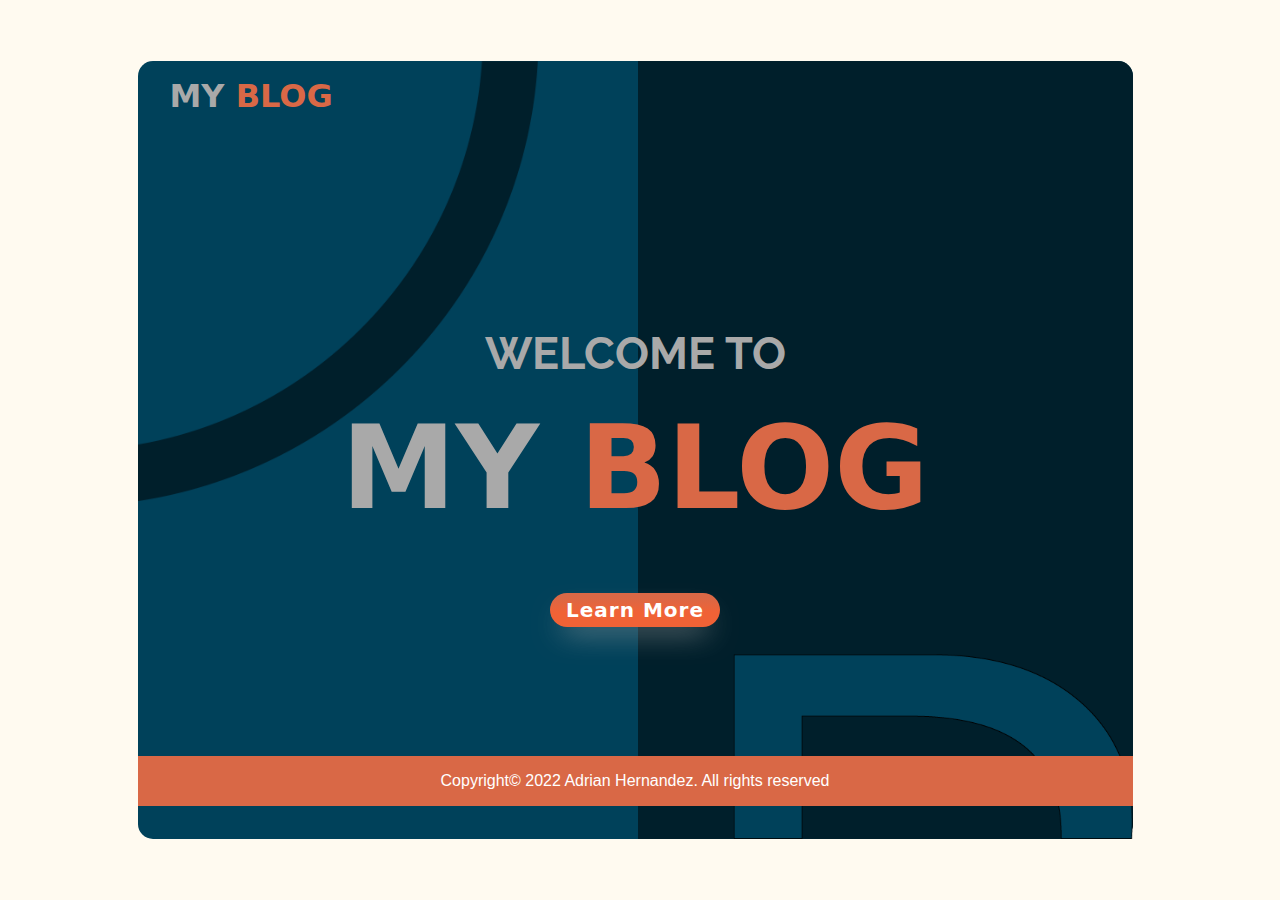
<file: index.html>
<!doctype html>

<html lang="en">
<head>
<meta charset="utf-8">
	<meta name="viewport" content="width=device-width, initial-scale=1.0">
<link rel="stylesheet" type="text/css" href="main.css" media="screen" />
<link href="//netdna.bootstrapcdn.com/font-awesome/4.1.0/css/font-awesome.min.css" rel="stylesheet">
<link rel="preconnect" href="https://fonts.googleapis.com">
<link rel="preconnect" href="https://fonts.gstatic.com" crossorigin>
<link href="https://fonts.googleapis.com/css2?family=Raleway:wght@300&display=swap" rel="stylesheet">
<title>CS112 / Landing</title>
</head>

	
	
<body>
<div id="wrapperLanding"></div>
<div id="imgLeft" ></div>
	
<div class="logoTitle"> MY <span>BLOG</span> </div>
<div class="right"></div>
	<div id="imgRight" ></div>
<div id="landingLogoWrapper">
  <div id="welcome">WELCOME TO</div>
  <div id="mainLogo" >MY <span>BLOG</span> </div>
  <div class="buttonLink"> 
    
    <!-- HTML !-->
    <button class="landingButton" role="button" onclick="window.location.href='myblog.html';" >Learn More</button>
	  
  </div>
	<div class="cooming">Mobile Site Cooming Soon</div>
</div>
    
	
<div id="footer"> </div>
<div class="name">Copyright&copy; 2022 Adrian Hernandez. All rights reserved</div>
</body>
		
		
		
		
</html>
</file>
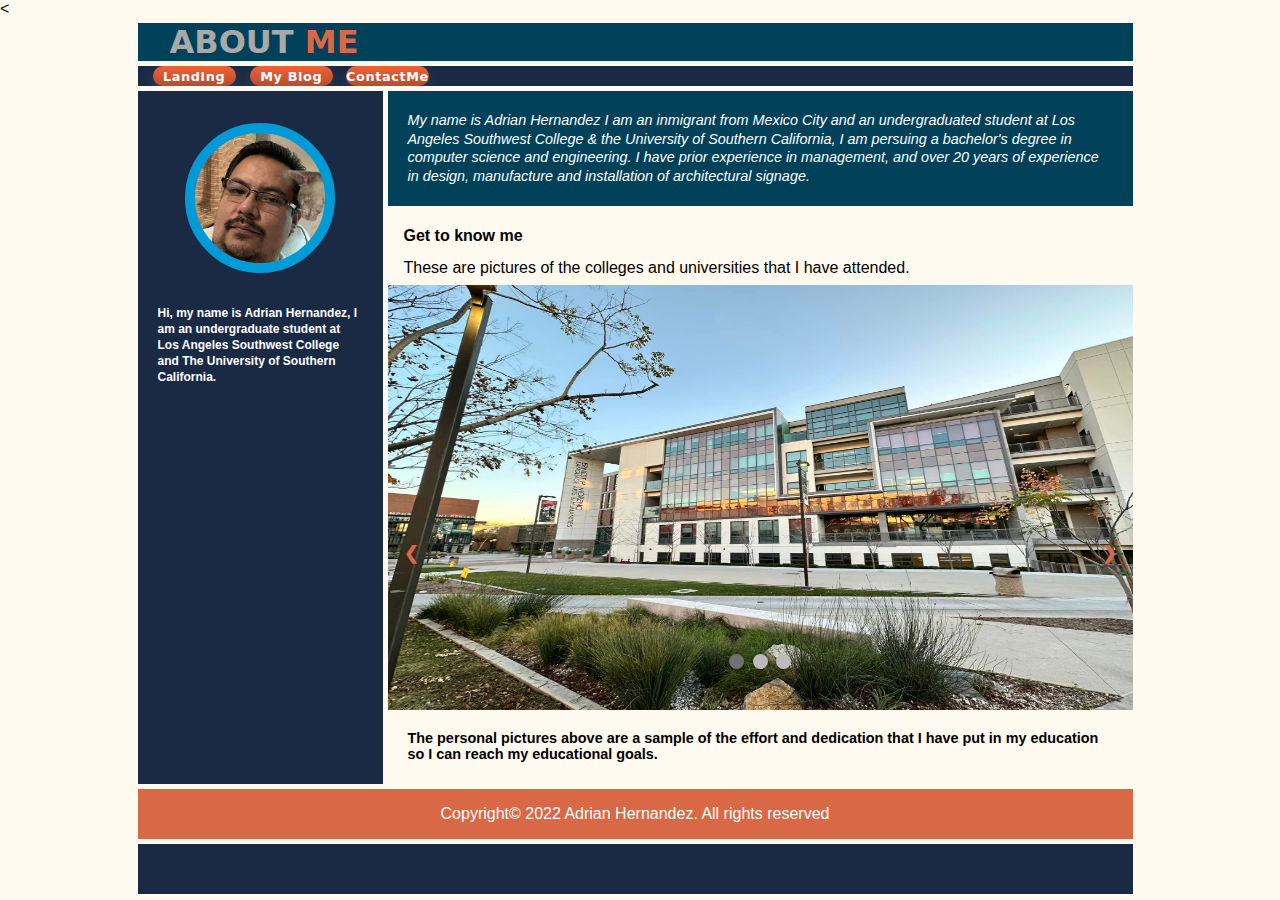
<file: aboutMe.html>
<!doctype html>

<html lang="en">
<head>
<meta charset="utf-8">
<meta name="viewport" content="width=device-width,initial-scale=1">
<link rel="stylesheet" type="text/css" href="main.css" media="screen" />
<link href="//netdna.bootstrapcdn.com/font-awesome/4.1.0/css/font-awesome.min.css" rel="stylesheet">
<link rel="preconnect" href="https://fonts.googleapis.com">
<link rel="preconnect" href="https://fonts.gstatic.com" crossorigin>
<link href="https://fonts.googleapis.com/css2?family=Raleway:wght@300&display=swap" rel="stylesheet">
<title>CS112 / About Me</title>
</head>

<body>
<div id="logo"> </div>
<div class="logoTitle"> ABOUT <span>ME</span> </div>
<div id="nav">
  <button class="linkOne" role="button" onclick="window.location.href='index.html';" >Landing </button>
  <button class="linkTwo" role="button" onclick="window.location.href='myblog.html';" >My Blog</button>
  <button class="linkTwo" role="button" onclick="window.location.href='contacMe.html';" >ContactMe</button>
</div>
<div id="header">
  <div class="blogHeader"> My name is Adrian Hernandez I am an inmigrant from Mexico City and an undergraduated student at Los Angeles Southwest College & the University of Southern California, I am persuing a bachelor's degree in computer science and engineering.
    
    I have prior experience in management, and over 20 years of experience in design, manufacture and installation of architectural signage. </div>
</div>
<div id="side-bar">
  <div id="profilePic"></div>
  <div class="profile"> Hi, my name is Adrian Hernandez, I am an undergraduate student at Los Angeles Southwest College and The University of Southern California. </div>
</div>
<div id="blogWrapper">
  <p>Get to know me</p>
  <a>These are pictures of the colleges and universities that I have attended.</a>
  <div class="carouselOne mySlides fade"><img class="image" src="img/325402540_577162037273836_5910670237303296317_n.jpg" alt="East LA College"></div>
  <div class="carouselOne mySlides fade"><img class="image" src="img/326118591_678089654007114_9118248669830673087_n.jpg" alt="East LA College"></div>
  <div class="carouselOne mySlides fade"><img class="image" src="img/Tommy Trojan.jpg" alt="University of Souther California"></div>
  <a class="prev" onclick="plusSlides(-1)">❮</a> <a class="next" onclick="plusSlides(1)">❯</a>
  <div class="dots" > <span class="dot" onclick="currentSlide(1)"></span> <span class="dot" onclick="currentSlide(2)"></span> <span class="dot" onclick="currentSlide(3)"></span> </div>
  <div class="containerDescription">The personal pictures above are a sample of the effort and dedication that I have put in my education so I can reach my educational goals. </div>
</div>
<div id="footer"></div>
<div id="credits"></div>
<<div class="name">Copyright&copy; 2022 Adrian Hernandez. All rights reserved</div>

<!--script>

		// script to manually move the carousel

let slideIndex = 1;

showSlides(slideIndex);



function plusSlides(n) {

  showSlides(slideIndex += n);

}



function currentSlide(n) {

  showSlides(slideIndex = n);

}



function showSlides(n) {

  let i;

  let slides = document.getElementsByClassName("mySlides");

  let dots = document.getElementsByClassName("dot");

  if (n > slides.length) {slideIndex = 1}    

  if (n < 1) {slideIndex = slides.length}

  for (i = 0; i < slides.length; i++) {

    slides[i].style.display = "none";  

  }

  for (i = 0; i < dots.length; i++) {

    dots[i].className = dots[i].className.replace(" active", "");

  }

  slides[slideIndex-1].style.display = "block";  

  dots[slideIndex-1].className += " active";

}

</script--> 

<script>

		// Automatic carousel

let slideIndex = 0;

showSlides();



function showSlides() {

  let i;

  let slides = document.getElementsByClassName("mySlides");

  let dots = document.getElementsByClassName("dot");

  for (i = 0; i < slides.length; i++) {

    slides[i].style.display = "none";  

  }

  slideIndex++;

  if (slideIndex > slides.length) {slideIndex = 1}    

  for (i = 0; i < dots.length; i++) {

    dots[i].className = dots[i].className.replace(" active", "");

  }

  slides[slideIndex-1].style.display = "block";  

  dots[slideIndex-1].className += " active";

  setTimeout(showSlides, 5000); // Change image every 2 seconds

}

</script>
</body>
</html>
</file>
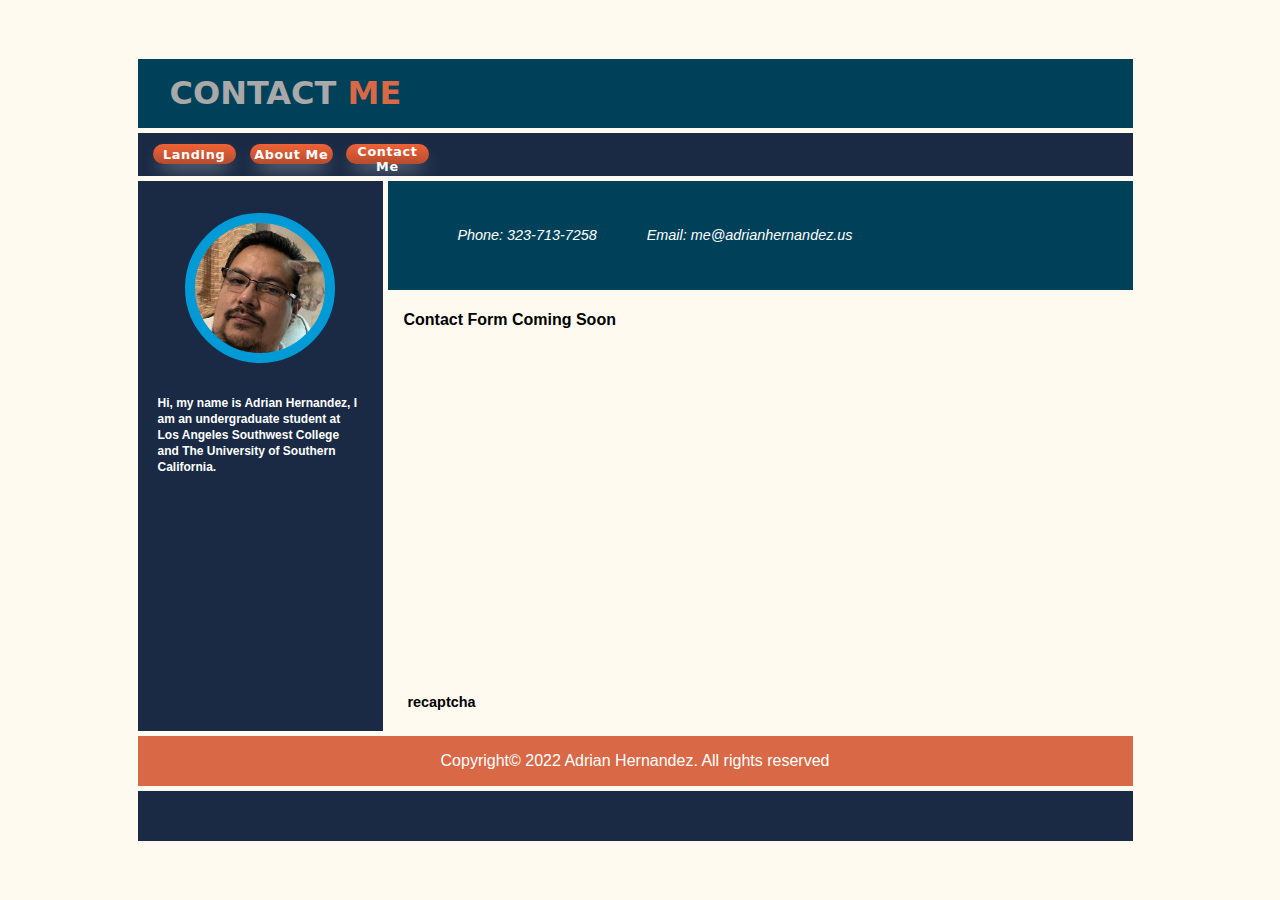
<file: contacMe.html>
<!doctype html>

<html lang="en">
<head>
<meta charset="utf-8">
<meta name="viewport" content="width=device-width,initial-scale=1">
<link rel="stylesheet" type="text/css" href="main.css" media="screen" />
<link href="//netdna.bootstrapcdn.com/font-awesome/4.1.0/css/font-awesome.min.css" rel="stylesheet">
<link rel="preconnect" href="https://fonts.googleapis.com">
<link rel="preconnect" href="https://fonts.gstatic.com" crossorigin>
<link href="https://fonts.googleapis.com/css2?family=Raleway:wght@300&display=swap" rel="stylesheet">
<title>CS112 / Contact Me</title>
</head>

<body>
<div id="logo"> </div>
<div class="logoTitle"> CONTACT <span>ME</span> </div>
<div id="nav">
  <button class="linkOne" role="button" onclick="window.location.href='index.html';" >Landing </button>
  <button class="linkTwo" role="button" onclick="window.location.href='aboutMe.html';" >About Me</button>
  <button class="linkTwo" role="button" onclick="window.location.href='contacMe.html';" >Contact Me</button>
</div>
<div id="header">
  <div class="blogHeader">
    <div class="phone">Phone: 323-713-7258</div>
    <div class="email">Email: me@adrianhernandez.us</div>
  </div>
</div>
<div id="side-bar">
  <div id="profilePic"></div>
  <div class="profile"> Hi, my name is Adrian Hernandez, I am an undergraduate student at Los Angeles Southwest College and The University of Southern California. </div>
</div>
<div id="blogWrapper">
  <p>Contact Form Coming Soon</p>
  <a></a>
  <div class="containerDescription"> recaptcha </div>
</div>
<div id="footer"></div>
<div id="credits"></div>
<div class="name">Copyright&copy; 2022 Adrian Hernandez. All rights reserved</div>
</body>
</html>
</file>
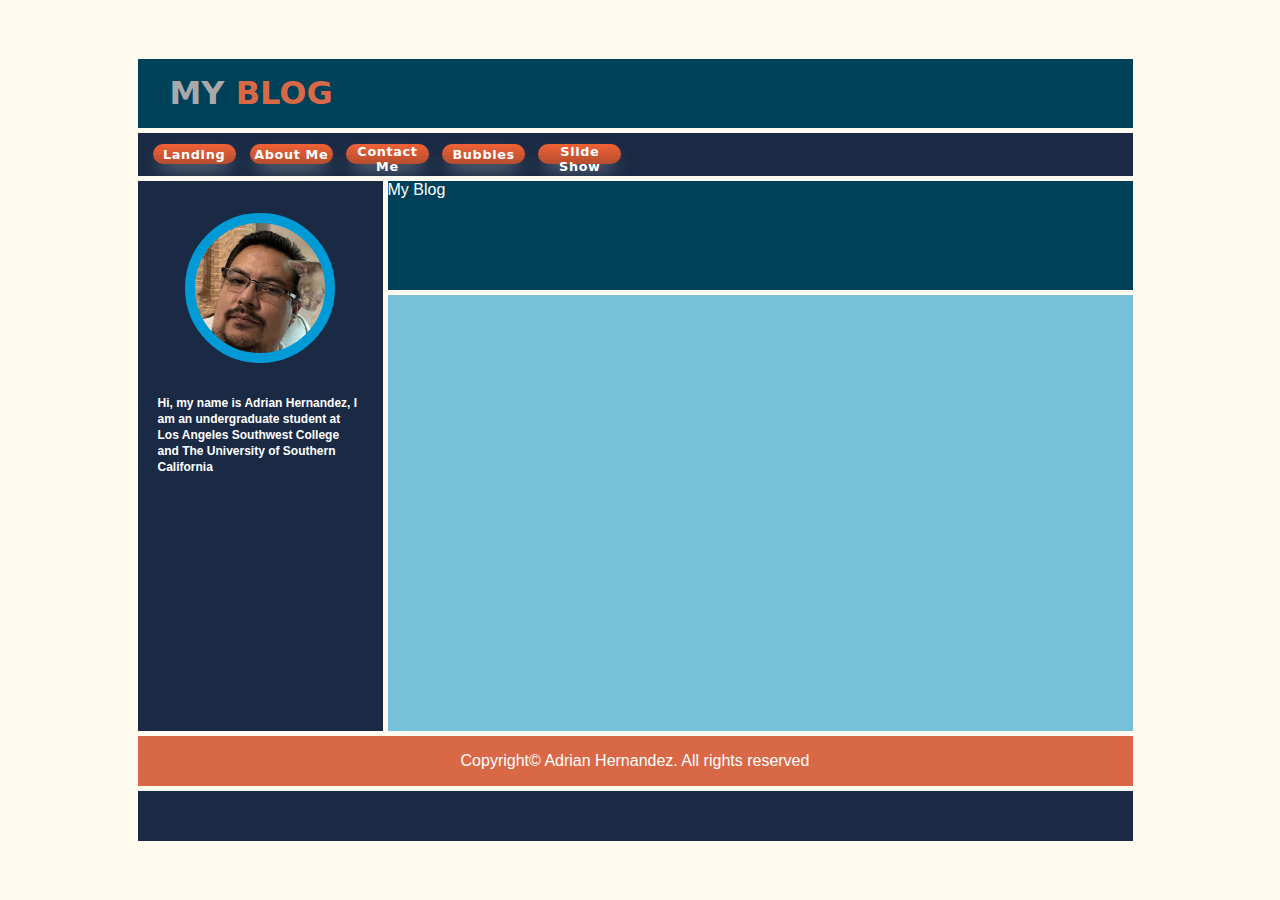
<file: home.html>
<!doctype html>

<html lang="en">
<head>
<meta charset="utf-8">
<link rel="stylesheet" type="text/css" href="main.css" media="screen" />
<link href="//netdna.bootstrapcdn.com/font-awesome/4.1.0/css/font-awesome.min.css" rel="stylesheet">
<link rel="preconnect" href="https://fonts.googleapis.com">
<link rel="preconnect" href="https://fonts.gstatic.com" crossorigin>
<link href="https://fonts.googleapis.com/css2?family=Raleway:wght@300&display=swap" rel="stylesheet">
<title>CS112 / My Blog</title>
</head>

<body>
<div id="logo"> </div>
<div class="logoTitle"> MY <span>BLOG</span> </div>
<div id="nav">
  <button class="linkOne" role="button" onclick="window.location.href='index.html';" >Landing </button>
  <button class="linkTwo" role="button" onclick="window.location.href='aboutMe.html';" >About Me</button>
  <button class="linkTwo" role="button" onclick="window.location.href='contacMe.html';" >Contact Me</button>
	<button class="linkTwo" role="button" onclick="window.location.href='bubbles.html';" >Bubbles</button>
	<button class="linkTwo" role="button" onclick="window.location.href='exampleOne.html';" >Slide Show</button>
</div>
<div id="header"> My Blog </div>
<div id="side-bar">
  <div id="profilePic"></div>
  <div class="profile"> Hi, my name is Adrian Hernandez, I am an undergraduate student at Los Angeles Southwest College and The University of Southern California </div>
</div>
	
	
<div id="Body-Area"> </div>
<div id="footer"></div>
<div id="credits"></div>
<div class="name">Copyright&copy; Adrian Hernandez. All rights reserved</div>
</body>
</html>
</file>
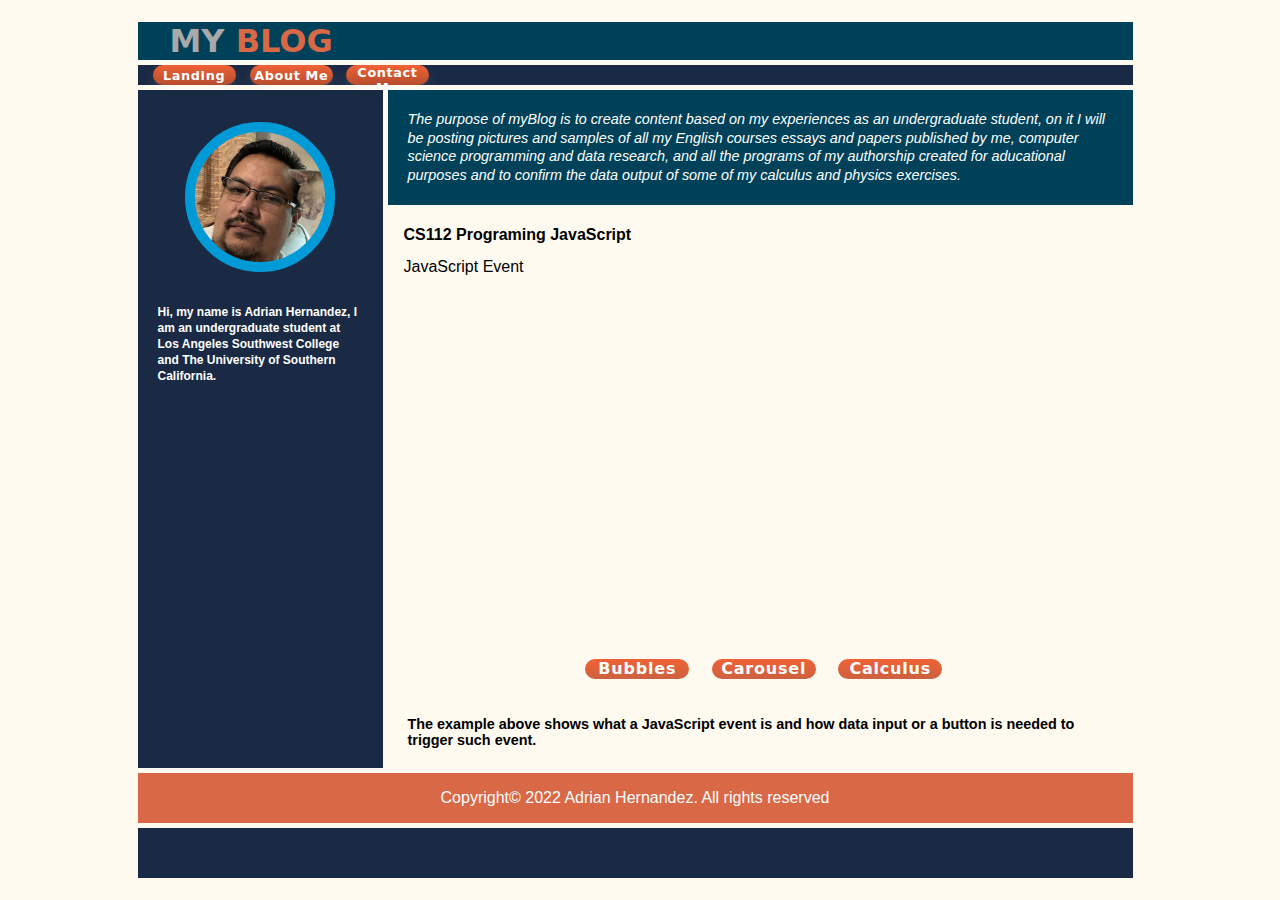
<file: myblog.html>
<!doctype html>

<html lang="en">
<head>
<meta charset="utf-8">
<meta name="viewport" content="width=device-width,initial-scale=1">
<link rel="stylesheet" type="text/css" href="main.css" media="screen" />
<link href="//netdna.bootstrapcdn.com/font-awesome/4.1.0/css/font-awesome.min.css" rel="stylesheet">
<link rel="preconnect" href="https://fonts.googleapis.com">
<link rel="preconnect" href="https://fonts.gstatic.com" crossorigin>
<link href="https://fonts.googleapis.com/css2?family=Raleway:wght@300&display=swap" rel="stylesheet">
    <script src="https://ajax.googleapis.com/ajax/libs/jquery/3.6.1/jquery.min.js"></script>
<title>CS112 / My Blog</title>
</head>

<body>
<div id="logo"> </div>
<div class="logoTitle"> MY <span>BLOG</span> </div>
<div id="nav">
  <button class="linkOne" role="button" onclick="window.location.href='index.html';" >Landing </button>
  <button class="linkTwo" role="button" onclick="window.location.href='aboutMe.html';" >About Me</button>
  <button class="linkTwo" role="button" onclick="window.location.href='contacMe.html';" >Contact Me</button>
</div>
<div id="header">
  <div class="blogHeader"> The purpose of myBlog is to create content based on my experiences as an undergraduate student, on it I will be posting pictures and samples of all my English courses essays and papers published by me, computer science programming and data research, and all the programs of my authorship created for aducational purposes and to confirm the data output of some of my calculus and physics exercises. </div>
</div>
<div id="side-bar">
  <div id="profilePic"></div>
  <div class="profile"> Hi, my name is Adrian Hernandez, I am an undergraduate student at Los Angeles Southwest College and The University of Southern California. </div>
</div>
<div id="blogWrapper">
  <p>CS112 Programing JavaScript</p>
  <a>JavaScript Event</a>
 
  <div id="blogContainer">
    <div id="myBubbles"></div>
    <div id="myCarousel"></div>
    <div id="myCalculus" style="background-color: floralwhite"></div>   
  </div>
    
    
    
    
    
   
  <div class="bubblesButtons">
    <button class="linkOne" onclick="myBubbles()">Bubbles</button>
    <button class="linkOne" onclick="myCarousel()">Carousel</button>
    <button class="linkOne" onclick="myCalculus()" >Calculus</button>
  </div>
  <div class="containerDescription"> The example above shows what a JavaScript event is and how data input or a button is needed to trigger such event. </div>
</div>

<div id="footer"></div>
<div id="credits"></div>
<div class="name">Copyright&copy; 2022 Adrian Hernandez. All rights reserved</div>
    
    
    
    
    <script src="main.js"></script>
</body>
</html>
</file>
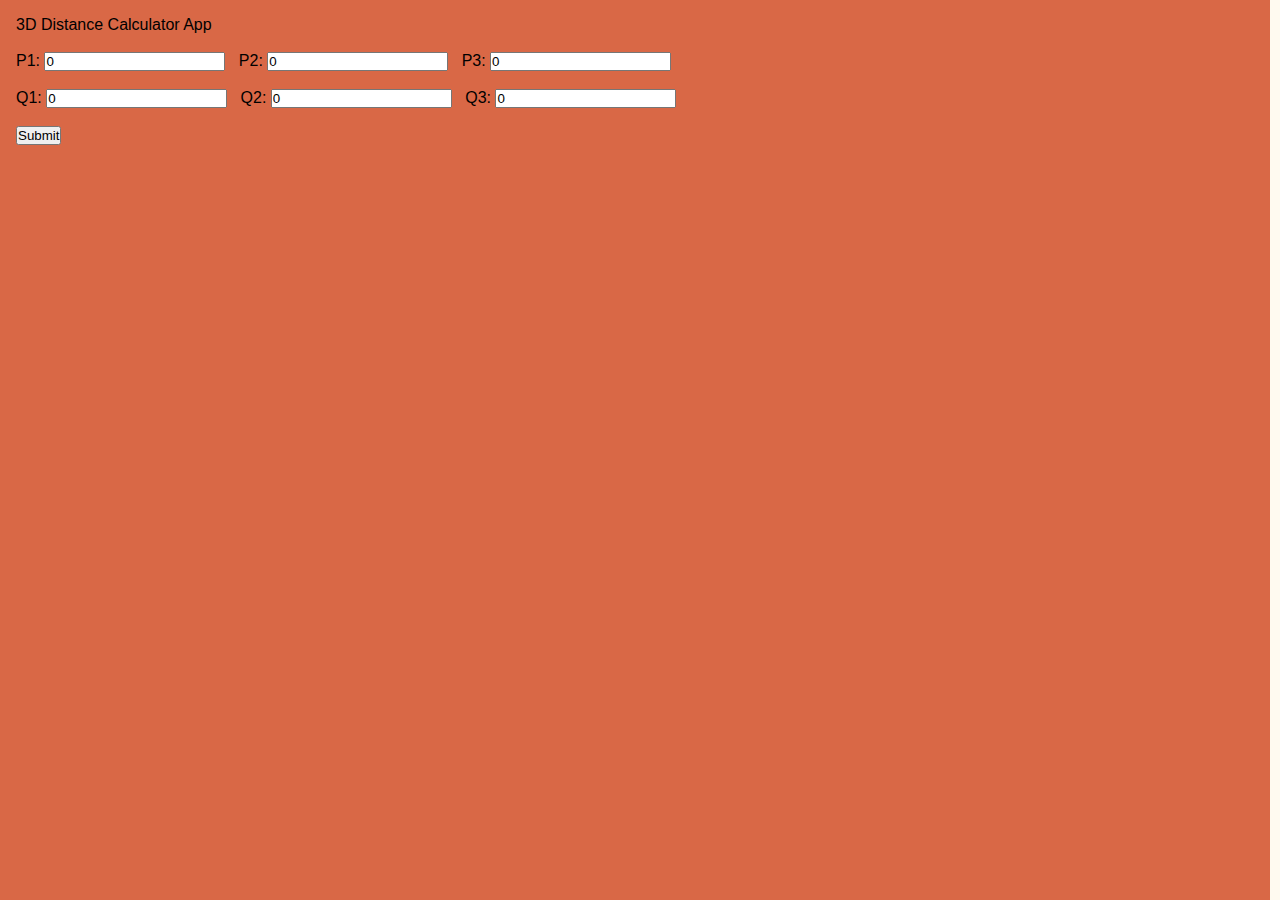
<file: myCalculus.html>
<!doctype html>
<html>
<head>
<meta charset="UTF-8">
<title>MyCalculus</title>
<link href="main.css" rel="stylesheet" type="text/css">
<script src="https://ajax.googleapis.com/ajax/libs/jquery/3.6.1/jquery.min.js"></script>
</head>

<body style="overflow: hidden">
<div id="myCalculus"> 3D Distance Calculator App
    <br>
    <br>
  <label>P1:</label>
  <input id="P1" value="0">
&nbsp
  <label> P2:</label>
  <input id="P2" value="0">
  &nbsp
  <label> P3:</label>
  <input id="P3" value="0">
  <br>
  <br>
  <label>Q1:</label>
  <input id="Q1" value="0">
  &nbsp
  <label>Q2:</label>
  <input id="Q2" value="0">
  &nbsp
  <label>Q3:</label>
  <input id="Q3" value="0">
  <br>
  <br>
    <button onClick="my3D()">Submit</button>
      <br>
    <br>
    <div type="text" id="total">
  </div>
</div>
<script src="main.js"></script>
</body>
</html>
</file>
<file: main.css>
@charset "utf-8";
/* CSS Document */
* {
  margin: 0px;
  padding: 0px;
}
body {
  display: grid;
  grid-template-columns: 2fr repeat(4, 245px) 2fr;
  /*grid-template-rows: 150px 100px 60px 200px 800px 100px 100px;*/
  grid-template-rows: 1fr 1.25fr .8fr 2fr 8fr .5fr 0.5fr 1fr;
  max-height: 100%;
  font-family: Cambria, "Hoefler Text", "Liberation Serif", Times, "Times New Roman", "serif";
  gap: 5px;
  width: 100vw;
  height: 100vh;
  background-color: floralwhite;
  padding-right: 10px;
}
#wrapperLanding {
  grid-column: 2 / 6;
  grid-row: 2 / 8;
  background-color: #00415a; /* <================================= CODE USED TO COLOR THE BACKGROUND ===============================> */
  border-bottom-left-radius: 15px;
  border-top-left-radius: 15px;
  border-bottom-right-radius: 15px;
  border-top-right-radius: 15px;
}
.right {
  grid-column: 4 / 6;
  grid-row: 2 / 8;
  background-color: #001f2b;
  border-bottom-right-radius: 15px;
  border-top-right-radius: 15px;
}
#logo {
  grid-column: 2 / 6;
  grid-row: 2/3;
  /*background-color: #A06A7F; /* <================================= CODE USED TO COLOR THE BACKGROUND ===============================> */
  /*padding-left: 2%; /* <================================= COMMENT ===============================> */
  /*line-height: 50px;  /* <================================= COMMENT ===============================> */
  background-color: #00415a; /* <================================= CODE USED TO COLOR THE BACKGROUND ===============================> */
}
.logoTitle {
  grid-column: 2 / 6;
  grid-row: 2 / 3;
  font-family: Segoe, "Segoe UI ", "DejaVu Sans", "Trebuchet MS", Verdana, "sans-serif";
  font-weight: bold;
  font-size: 2em;
  color: darkgray;
  padding-left: 1em;
  margin: auto 0; /* <================================= Helps to center the text from top to bottom ===============================> */
  text-align: left;
}
#imgLeft {
  grid-column: 2 / 4;
  grid-row: 2 / 6;
  background-image: url("img/imgOne.png");
  background-size: 25em;
  background-repeat: no-repeat;
}
#imgRight {
  grid-column: 4 / 6;
  grid-row: 3 / 8;
  background-image: url("img/B landing.png");
  background-size: 25em;
  background-position: bottom right;
  background-repeat: no-repeat;
  height: auto;
  max-width: 100%;
}
span {
  color: #D96846;
}
#nav {
  grid-column: 2 / 6;
  grid-row: 3/4;
  background-color: #1A2A44; /* <================================= CODE USED TO COLOR THE BACKGROUND ===============================> */
  font-family: Segoe, "Segoe UI ", "DejaVu Sans", "Trebuchet MS", Verdana, "sans-serif";
  font-weight: bold;
  font-size: 0.8em;
  display: flex; /* <=============== This is a flexbox condition that allows me to place the buttons next to each other ==================>*/
  flex-direction: row; /* <=============== This is a flexbox condition that allows me to place the buttons next to each other ==================>*/
}
.linkOne {
  align-items: center; /* <=========================== This is a flexbox style button Centers from top to bottom =======================>*/
  justify-content: center; /* <=========================== This is a flexbox style button centers from left to right =======================>*/
  margin: auto 7.5px auto 15px;
  width: 6.5em;
  height: 20px;
  cursor: pointer;
  border-radius: 15px;
  background: rgb(201, 82, 45);
  background: linear-gradient(0deg, rgba(201, 82, 45, 0.9081757703081232) 7%, rgba(240, 98, 54, 1) 100%);
  border: none;
  grid-column: 2/3;
  font-family: Segoe, "Segoe UI ", "DejaVu Sans", "Trebuchet MS", Verdana, "sans-serif";
  font-weight: bold;
  font-size: 1em;
  color: white;
  box-shadow: 0 0.7em 1.5em -0.6em white;
  letter-spacing: 0.05em;
  user-select: none;
  -webkit-user-select: none;
  touch-action: manipulation;
}
.linkOne:hover {
  box-shadow: 0 0.5em 1.5em -0.5em darkgrey;
}
.linkOne:active {
  box-shadow: 0 0.3em 1em -0.5em darkgrey
}
.linkTwo {
  align-items: center; /* <=========================== This is a flexbox style button Centers from top to bottom =======================>*/
  justify-content: center; /* <=========================== This is a flexbox style button centers from left to right =======================>*/
  margin: auto 6.5px;
  width: 6.5em;
  height: 20px;
  cursor: pointer;
  border-radius: 15px;
  background: rgb(201, 82, 45);
  background: linear-gradient(0deg, rgba(201, 82, 45, 0.9081757703081232) 7%, rgba(240, 98, 54, 1) 100%);
  border: none;
  grid-column: 2/3;
  font-family: Segoe, "Segoe UI ", "DejaVu Sans", "Trebuchet MS", Verdana, "sans-serif";
  font-weight: bold;
  font-size: 1em;
  color: white;
  box-shadow: 0 0.7em 1.5em -0.6em white;
  letter-spacing: 0.05em;
  user-select: none;
  -webkit-user-select: none;
  touch-action: manipulation;
}
.linkTwo:hover {
  box-shadow: 0 0.5em 1.5em -0.5em darkgrey;
}
.linkTwo:active {
  box-shadow: 0 0.3em 1em -0.5em darkgrey;
}
#header {
  grid-column: 3 / 6;
  grid-row: 4/5;
  background-color: #00415a; /* <================================= CODE USED TO COLOR THE BACKGROUND ===============================> */
  display: flex; /* <=============== This display have to be declared in the parent and all the children  ==================>*/
  color: white;
	flex-direction: row; /* <=============== This is a flexbox condition that allows me to place the buttons next to each other ==================>*/
}
.blogHeader {
  display: flex;
  align-items: center;
  text-align: left;
  font-size: .9em;
  font-style: italic;
  font-weight: 500;
  margin: 20px;
  line-height: 14pt;
	  flex-direction: row; /* <=============== This is a flexbox condition that allows me to place the buttons next to each other ==================>*/
	justify-content: center;
}
.phone{
	
	
	text-align: left;
	align-items: flex-end;
	margin: auto;
	padding: 0px 25px 0px 50px;
	
	
}

.email {
	
	
	text-align: right;
	align-content: flex-end;
    margin: auto; 
		padding: 0px 50px 0px 25px;
	
}





#blogWrapper {
  grid-column: 3/6;
  grid-row: 5/6;
  display: grid;
  grid-template-columns: repeat(2, 1fr);
  grid-template-rows: repeat(6, 1fr) .75fr 1fr;
  /*background-color: #00415a;*/
}
p {
  grid-column: 1/3;
  grid-row: 1/2;
  font-family: Arial;
  font-weight: bold;
  padding: 1em 0 0 1em;
  color: black;
}
a {
  grid-column: 1/3;
  grid-row: 1/3;
  font-family: Arial;
  color: black;
  padding: 3em 0 0em 1em;
}
#blogContainer {
  grid-column: 1/3;
  grid-row: 2/7;
  margin: 2.5em;
  position: relative;
  width: 100%;
  overflow: hidden;
  padding-top: 56.25%; /* 16:9 Aspect Ratio */
  /* Add the blur effect */
  /*filter: blur(8px);
  -webkit-filter: blur(8px);*/
}
#blogContainerPics {
  grid-column: 1/3;
  grid-row: 2/8;
  position: relative;
  width: 100%;
  overflow: hidden;
  padding-top: 56.25%; /* 16:9 Aspect Ratio */
  /* Add the blur effect */
  /*filter: blur(8px);
  -webkit-filter: blur(8px);*/
}
.bubblesButtons {
  grid-column: 1/3;
  grid-row: 7/8;
  display: flex; /* <=============== This is a flexbox condition that allows me to place the buttons next to each other ==================>*/
  flex-direction: row; /* <=============== This is a flexbox condition that allows me to place the buttons next to each other ==================>*/
  justify-content: center;
}
.responsive-iframe {
  position: absolute;
  top: 0;
  left: 0;
  bottom: 0;
  right: 0;
  width: 100%;
  height: 100%;
  border: none;
  padding: 1em 1.5em 1em 3.5;
}
.containerDescription {
  grid-column: 1/3;
  grid-row: 8/9;
  font-family: Arial;
  color: black;
  font-size: .9em;
  font-weight: 600;
  margin: 20px 20px;
}
#side-bar {
  grid-column: 2 / 3;
  grid-row: 4/6;
  min-height: 400px;
  background-color: #1A2A44; /* <================================= CODE USED TO COLOR THE BACKGROUND ===============================> */
  line-height: 25px;
}
#profilePic {
  background-image: url("img/about.jpg");
  background-size: 180px;
  background-repeat: no-repeat;
  max-width: 100%;
  max-height: 100%;
  height: 150px;
  width: 150px;
  border-radius: 90px;
  display: block;
  margin: 2em auto;
  border: 10px solid #009bd6;
}
.profile {
  margin: 20px 20px;
  text-align: left;
  font-size: 0.75em;
  font-weight: bold;
  line-height: 12pt;
  color: white;
}
#Body-Area {
  grid-column: 3 / 6;
  grid-row: 5 / 6;
  min-height: 400px;
  background-color: #76C1D8; /* <================================= CODE USED TO COLOR THE BACKGROUND ===============================> */
  line-height: 400px;
  text-align: center;
  /* background-image: url("img/background.jpeg"); /* <================================= CODE TO INSERT AND EDIT THE IMAGE BACKGROUND ===============================< */
  background-position: center;
  background-repeat: no-repeat;
  background-size: contain; /* <================================= CODE TO INSERT AND EDIT THE IMAGE BACKGROUND ===============================< */
}
#footer {
  grid-column: 2 / 6;
  grid-row: 6/7;
  min-height: 50px;
  background-color: #D96846; /* <================================= CODE USED TO COLOR THE BACKGROUND ===============================> */
  line-height: 50px;
  text-align: center;
  display: flex;
}
#credits {
  grid-column: 2 / 6;
  grid-row: 7/8;
  min-height: 50px;
  background-color: #1A2A44; /* <================================= CODE USED TO COLOR THE BACKGROUND ===============================> */
  padding-left: 2%;
}
.name {
  grid-column: 2 / 6;
  grid-row: 6/7;
  min-height: 50px;
  font-size: 1em;
  color: white;
  text-align: center;
  margin: auto 0; /* <================================= Helps to center the text from top to bottom ===============================> */
  line-height: 50px;
}
#landingLogoWrapper {
  grid-column: 2 / 6;
  grid-row: 4 / 6;
  display: grid;
  grid-template-columns: repeat(4, 1fr);
  grid-template-rows: repeat(4, 1fr);
  font-family: Segoe, "Segoe UI ", "DejaVu Sans", "Trebuchet MS", Verdana, "sans-serif";
  font-weight: bold;
  font-size: 2.5em;
  color: darkgray;
}
.buttonLink {
  grid-column: 2 / 4;
  grid-row: 3 / 5;
  color: white;
  text-align: center;
  margin: auto auto;
}
#welcome { /*<============================= WELCOME MSG ===============================>*/
  grid-column: 1 / 5;
  grid-row: 2 / 3;
  font-size: 45px;
  font-family: 'Raleway', sans-serif;
  color: darkgrey;
  text-align: center;
  margin: 0 auto auto;
}
#mainLogo { /*<============================= CENTER "B" LOGO ===============================>*/
  grid-column: 1 / 5;
  grid-row: 2 / 4;
  text-align: center;
  color: darkgray;
  font-size: 9vw;
  font-family: Segoe, "Segoe UI ", "DejaVu Sans", "Trebuchet MS", Verdana, "sans-serif";
  margin: auto auto;
}
/* CSS */
.landingButton {
  display: flex;
  align-items: center;
  font-family: Segoe, "Segoe UI ", "DejaVu Sans", "Trebuchet MS", Verdana, "sans-serif";
  font-weight: bold;
  font-size: 20px;
  padding: 0.25em .8em;
  color: white;
  background: rgb(240, 98, 54);
  background: linear-gradient(0deg, rgba(240, 98, 54, 1) 43%, rgba(217, 104, 70, 1) 89%);
  border: none;
  box-shadow: 0 0.7em 1.5em -0.6em darkgrey;
  letter-spacing: 0.05em;
  border-radius: 5em;
  cursor: pointer;
  user-select: none;
  -webkit-user-select: none;
  touch-action: manipulation;
}
.landingButton:hover {
  box-shadow: 0 0.5em 1.5em -0.5em darkgrey;
}
.landingButton:active {
  box-shadow: 0 0.3em 1em -0.5em darkgrey;
}
#blogContainer, #blogContainer:before, #blogContainer:after {
  margin: 0;
  padding: 0;
  box-sizing: border-box;
}
/*body {  
   
  overflow: hidden; <================= center fix the display into an fixed image   
} */
.bubble {
  position: absolute;
  top: 0;
  left: 0;
  border-radius: 50%;
  cursor: pointer;
  transition: linear 2s, transform .2s;
}
.bubble:hover {
  transform: scale(1.7);
}
.bubble--bust {
  transform: scale(1.8);
}
.iframe {
  grid-column: 1/3;
  grid-row: 2/7;
  margin: 2em;
}
/*               PICtures Carousel    */
* {
  box-sizing: border-box
}
body {
  font-family: Verdana, sans-serif;
  margin: 0
}
.mySlides {
  display: none
}
img {
  vertical-align: middle;
}
/* Slideshow container */
.slideshow-container {
  max-width: 1000px;
  position: relative;
  margin: auto;
}
/* Next & previous buttons */
.prev {
  grid-column: 1/3;
  grid-row: 5/6;
  cursor: pointer;
  margin: auto auto 0 0;
  width: 25;
  ;
  padding: 16px;
  color: #D96846;
  font-weight: bold;
  font-size: 18px;
  transition: 0.6s ease;
  border-radius: 0 3px 3px 0;
  user-select: none;
}
.next {
  grid-column: 1/3;
  grid-row: 5/6;
  cursor: pointer;
  margin: auto 0 0 auto;
  width: 25;
  ;
  padding: 16px;
  color: #D96846;
  font-weight: bold;
  font-size: 18px;
  transition: 0.6s ease;
  border-radius: 0 3px 3px 0;
  user-select: none;
}
/* On hover, add a black background color with a little bit see-through */
.prev:hover, .next:hover {
  background-color: rgba(0, 0, 0, 0.8);
}
/* Caption text */
.text {
  color: #f2f2f2;
  font-size: 15px;
  padding: 8px 12px;
  position: absolute;
  bottom: 8px;
  width: 100%;
  text-align: center;
}
/* Number text (1/3 etc) */
.numbertext {
  color: #f2f2f2;
  font-size: 12px;
  padding: 8px 12px;
  position: absolute;
  top: 0;
}
/* The dots/bullets/indicators */
.dot {
  cursor: pointer;
  height: 15px;
  width: 15px;
  margin: 0 2px;
  background-color: #bbb;
  border-radius: 50%;
  display: inline-block;
  transition: background-color 0.6s ease;
}
.active, .dot:hover {
  background-color: #717171;
}
/* Fading animation */
.fade {
  animation-name: fade;
  animation-duration: 1.5s;
}
@keyframes fade {
  from {
    opacity: .4
  }
  to {
    opacity: 1
  }
}
.carouselOne {
  grid-column: 1/3;
  grid-row: 2/8;
  max-height: 100em;
}
.image {
  width: 758px;
  max-width: 100%;
  height: 425px;
  overflow: hidden;
}
.dots {
  grid-column: 1/3;
  grid-row: 7/8;
  text-align: center;
}
/* Fading animation */
.fade {
  animation-name: fade;
  animation-duration: 1.5s;
}
@keyframes fade {
  from {
    opacity: .4
  }
  to {
    opacity: 1
  }
}
/* The dots/bullets/indicators */
.dot {
  cursor: pointer;
  height: 15px;
  width: 15px;
  margin: 0 2px;
  background-color: #bbb;
  border-radius: 50%;
  display: inline-block;
  transition: background-color 0.6s ease;
}
.active, .dot:hover {
  background-color: #717171;
}
/* Number text (1/3 etc) */
.numbertext {
  color: #f2f2f2;
  font-size: 12px;
  padding: 8px 12px;
  position: absolute;
  top: 0;
}
.cooming {
  display: none;
}

/**==================================================================================*/
#myCalculus {
    
    background-color: #D96846;
    grid-column: 1/7;
    grid-row: 1/9;
    padding: 1em 0 0 1em;
   
}



@media (max-width: 430px) and (min-height:657px) {
  body {
    display: grid;
    grid-template-columns: repeat(2, 1fr);
    grid-template-rows: repeat(12, 1fr);
    background-color: #00415a;
    padding: 0;
    margin: 0;
    width: 100%;
    height: 100vh;
    background: linear-gradient(to right, #00415a 0%, #00415a 50%, #001f2b 50%, #001f2b 100%);
  }
  #wrapperLanding {
    grid-column: 1 / 3;
    grid-row: 1/10;
    /*background-color: #00415a; /* <================================= CODE USED TO COLOR THE BACKGROUND ===============================> */
    display: none;
  }
  .logoTitle {
    grid-column: 1 / 3;
    grid-row: 2 / 3;
    font-family: Segoe, "Segoe UI ", "DejaVu Sans", "Trebuchet MS", Verdana, "sans-serif";
    font-weight: bold;
    font-size: 10px;
    color: darkgray;
    display: none;
    margin: auto 0; /* <================================= Helps to center the text from top to bottom ===============================> */
    text-align: left;
  }
  #imgLeft {
    grid-column: 1 / 2;
    grid-row: 1/5;
    background-image: url("img/imgOne.png");
    background-size: 12em;
    background-repeat: no-repeat;
  }
  #imgRight {
    grid-column: 2 / 3;
    grid-row: 9/11;
    background-image: url("img/B landing.png");
    background-size: 11em;
    background-position: bottom right;
    background-repeat: no-repeat;
  }
  .right {
    grid-column: 2 / 3;
    grid-row: 1 / 10;
    /*background-color: #001f2b;*/
    border-bottom-right-radius: 0px;
    border-top-right-radius: 0px;
  }
  #landingLogoWrapper {
    grid-column: 1 / 3;
    grid-row: 2 / 11;
    display: grid;
    grid-template-columns: repeat(4, 1fr);
    grid-template-rows: repeat(7, 1fr);
    font-family: Segoe, "Segoe UI ", "DejaVu Sans", "Trebuchet MS", Verdana, "sans-serif";
    font-weight: bold;
    font-size: 2.5em;
    color: darkgray;
  }
  #footer {
    grid-column: 1 / 3;
    grid-row: 11/13;
    background-color: #D96846; /* <================================= CODE USED TO COLOR THE BACKGROUND ===============================> */
  }
  .name {
    grid-column: 1 / 3;
    grid-row: 11/12;
    max-height: 20px;
    font-size: .8em;
    color: white;
    text-align: center;
    margin: auto 0; /* <================================= Helps to center the text from top to bottom ===============================> */
    line-height: 50px
  }
  .buttonLink {
    grid-column: 2 / 4;
    grid-row: 3 / 5;
    color: white;
    text-align: center;
    margin: auto auto;
    display: none;
  }
  #welcome { /*<============================= WELCOME MSG ===============================>*/
    grid-column: 1 / 5;
    grid-row: 2/ 3;
    font-size: .75em;
    font-family: 'Raleway', sans-serif;
    color: darkgrey;
    text-align: center;
    margin: 0 auto auto;
  }
  #mainLogo { /*<============================= CENTER "B" LOGO ===============================>*/
    grid-column: 1 / 5;
    grid-row: 4/5;
    text-align: center;
    color: darkgray;
    font-size: 20vw;
    font-family: Segoe, "Segoe UI ", "DejaVu Sans", "Trebuchet MS", Verdana, "sans-serif";
    margin: auto 0 auto 0
  }
  .cooming {
    grid-column: 1/5;
    grid-row: 7/8;
    font-size: .75em;
    font-family: 'Raleway', sans-serif;
    color: darkgrey;
    text-align: center;
    margin: auto 0;
    display: inherit;
  }
}
</file>
